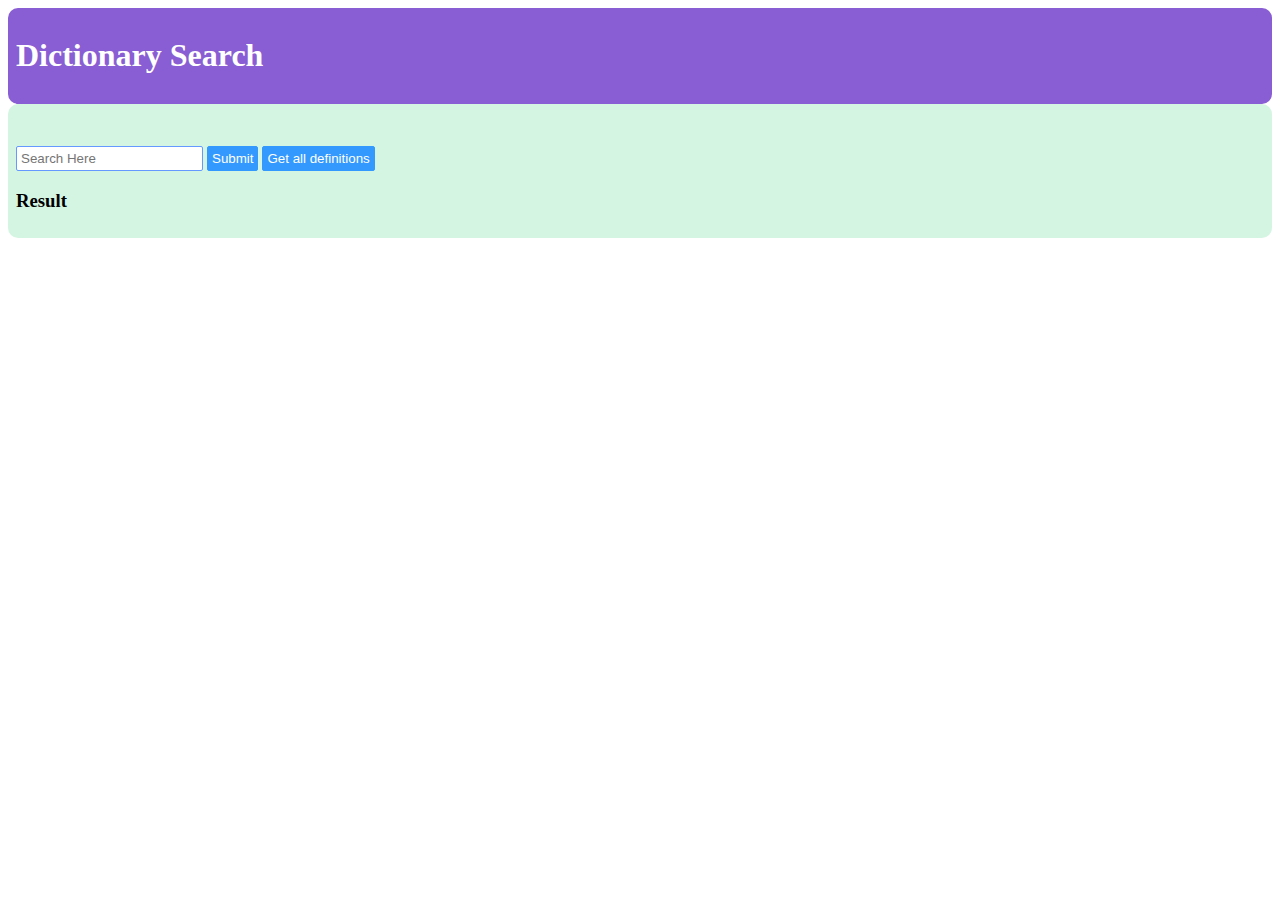
<file: index.html>
<!DOCTYPE html>

 <html>
   <head>
     
     <title>Dictionary</title>
	    
     <script src="https://code.jquery.com/jquery-3.1.1.js"></script>
     <script src="search.js" type="text/javascript"></script>
     <link rel="stylesheet" type="text/css" href="style.css"/>
     
     
   </head>
   
   <body>
     
       <header>	   
           <h1>Dictionary Search</h1>         
       </header>
    
    <div id="container">   
       <br>
       
    <form >
          <p> 
          <input id = "input_request"  type="text"  placeholder="Search Here">
          <input id= submit_button type="submit" value="Submit">
          <input id= all_def type="submit" value="Get all definitions">
          </p>
    </form>
    
     <div>
         <h3>Result</h3>
     </div>
 
      <div id="result"></div>
     </div> 
 
   </body>
 </html>
</file>
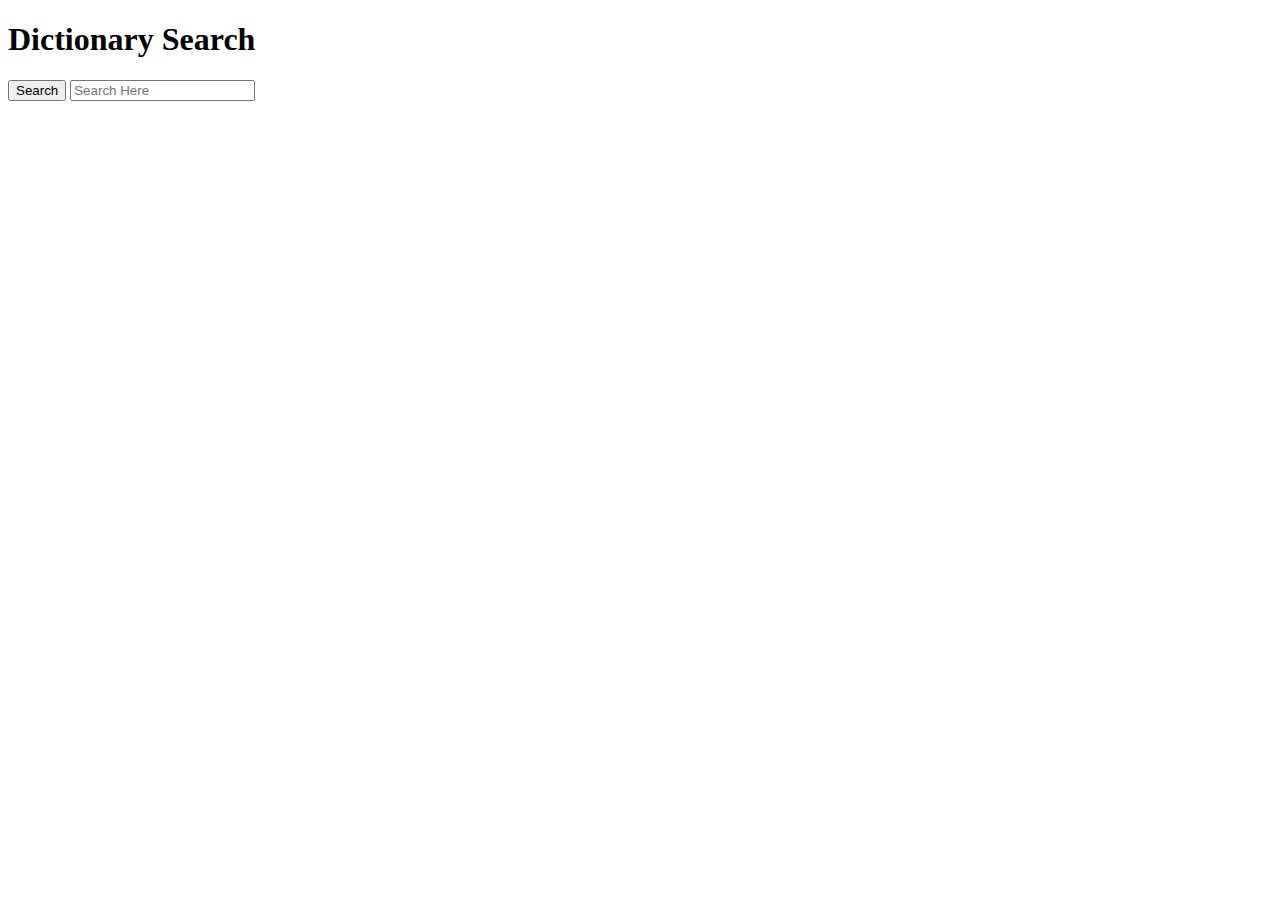
<file: Exercise2.html>
<!DOCTYPE html>

 <html>
   <head>
     
     <title>Dictionary</title>
	    
     <script src="https://code.jquery.com/jquery-3.1.1.js"></script>
     <script src="exercise2.js" type="text/javascript"></script>
     
   </head>
   
   <body>
     
       <header>	   
           <h1>Dictionary Search</h1>         
       </header>
 <div>
	<p><button> Search </button> <input id="input_request" placeholder="Search Here" type="text" /></p>  
 </div>      
   </body>
 </html>
</file>
<file: style.css>
header{
    color: #FFFFFF; 
    background-color: #895DD3;
    border-radius: 10px;
    padding: 8px;
}

#container{
    background-color: #D5F5E3;
    border-radius: 10px;
    padding: 8px;
    
}

#input_request{
    padding: 4px;
    border: 1px solid #6699ff;
    border-radius: 2px;
}

#submit_button{
    border: 1px solid #3399ff;
    border-radius: 2px;
    background-color: #3399ff;
    padding: 4px;
    color: #ffffff;
    font-style: bold;
}

#all_def{
    border: 1px solid #3399ff;
    border-radius: 2px;
    background-color: #3399ff;
    padding: 4px;
    color: #ffffff;
    font-style: bold;
}
</file>
